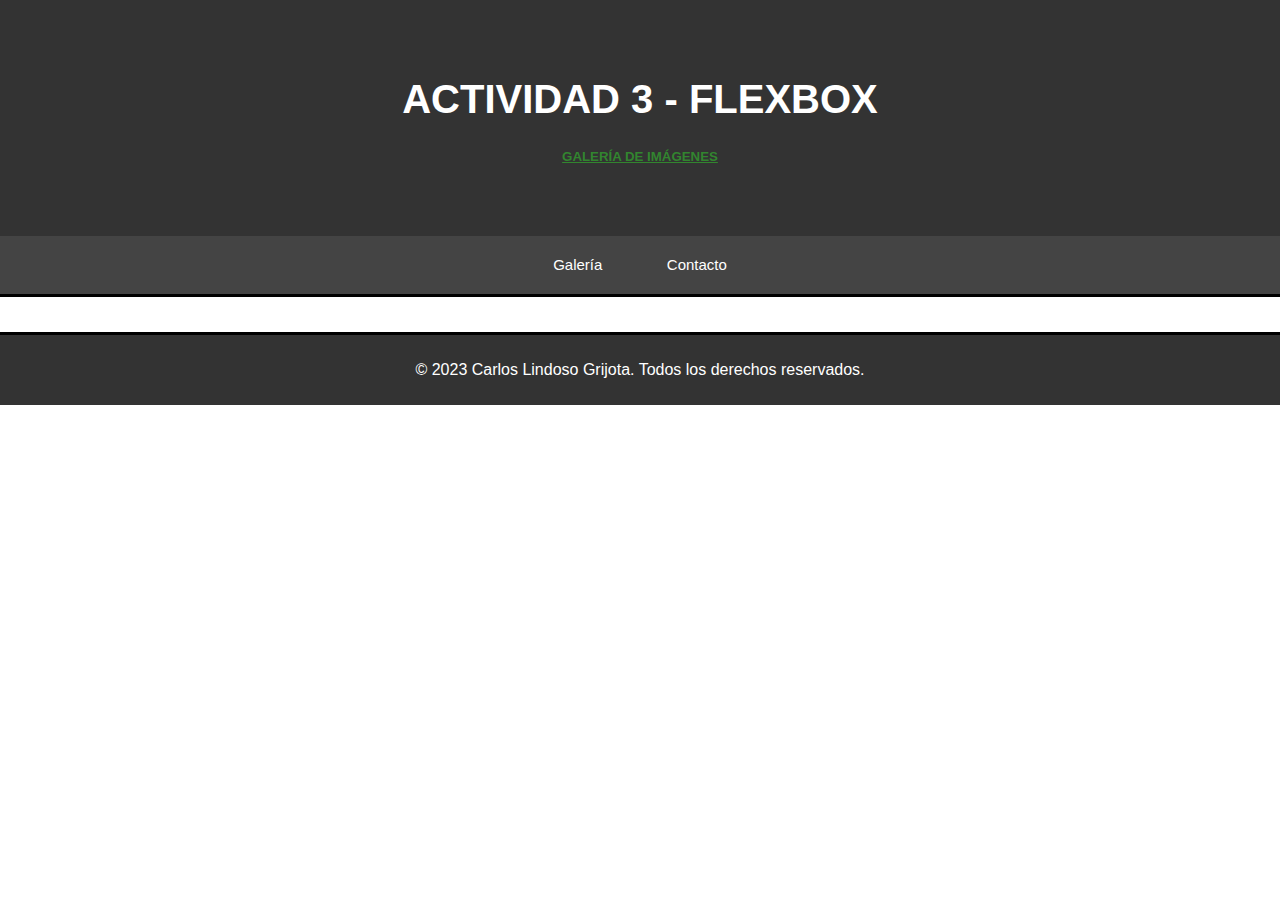
<file: src/html/Galeria/index.html>
<!DOCTYPE html>
<html lang="es">
    <head>
        <meta charset="UTF-8" />
        <meta name="viewport" content="width=device-width, initial-scale=1.0" />
        <link rel="stylesheet" href="index.css" />
        <title>Actividad 3 - Flexbox - Carlos Lindoso Grijota</title>
    </head>

    <header>
        <section class="title">
            <h1>ACTIVIDAD 3 - FLEXBOX</h1>
        </section>

        <section class="subtitle">
            <h5>GALERÍA DE IMÁGENES</h5>
        </section>
    </header>

    <nav>
        <a href="../( INDEX )/index.html">Galería</a>
        <a href="https://github.com/carlosftv">Contacto</a>
    </nav>

    <footer>
        <p>
            &copy; 2023 Carlos Lindoso Grijota. Todos los derechos reservados.
        </p>
    </footer>
</html>
</file>
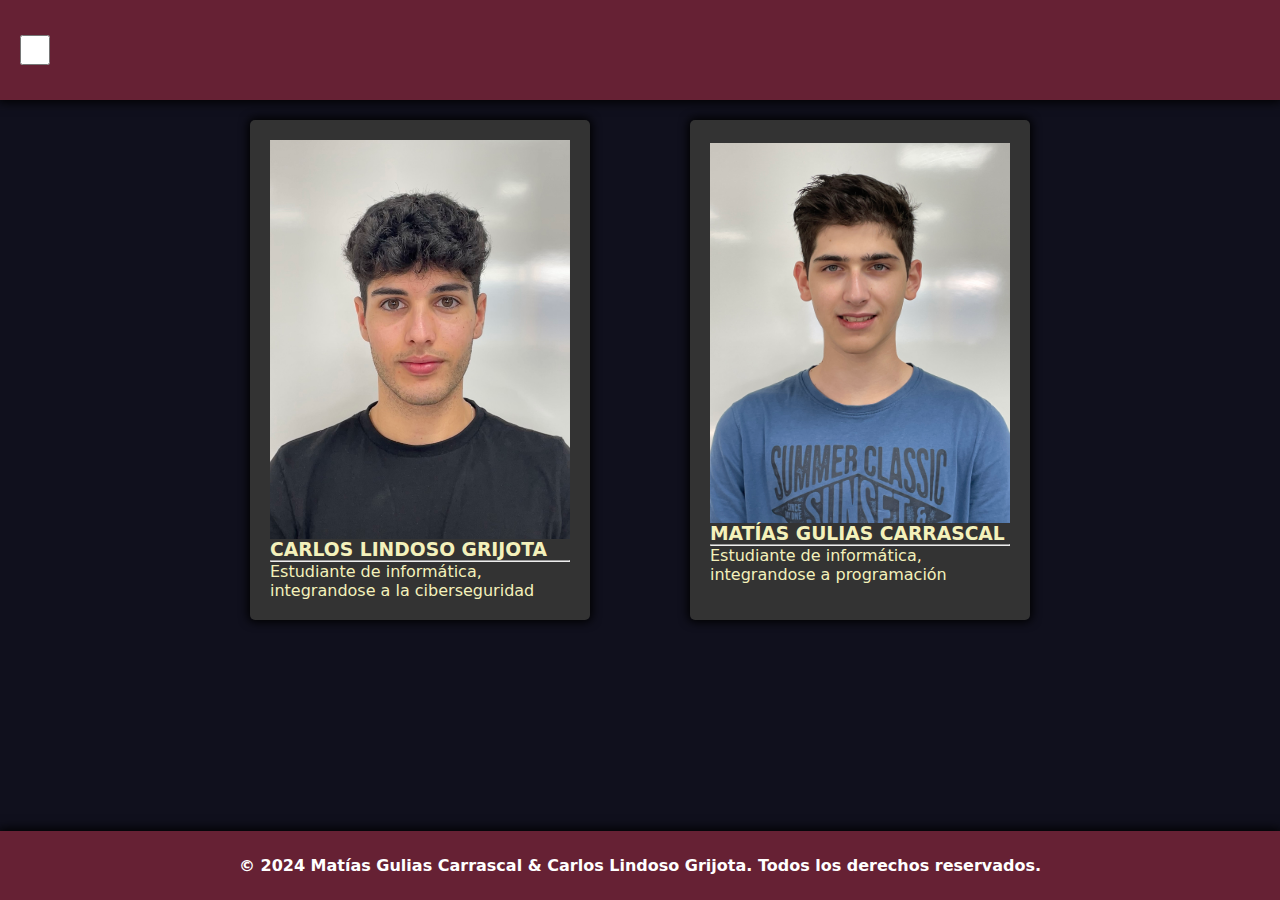
<file: src/html/about.html>
<!DOCTYPE html5>
<html lang="es" tema="light">



<!-- CABECERA -->

<head>

    <meta charset="UTF-8">
    <meta name="viewport" content="width=device-width, initial-scale=1.0">
    <meta http-equiv="X-UA-Compatible" content="IE=edge">

    <link rel="stylesheet" href="../../src/css/global.css">
    <link rel="stylesheet" href="../../src/css/about.css">


    <!-- TÍTULO -->
    <title>(APW) PROYECTO PRIMER TRIMESTRE - Carlos Lindoso Grijota y Matías Gulias Carrascal</title>


    <!-- ICONOS -->
    <link rel="stylesheet" href="https://cdnjs.cloudflare.com/ajax/libs/font-awesome/6.5.1/css/all.min.css"
        integrity="sha512-DTOQO9RWCH3ppGqcWaEA1BIZOC6xxalwEsw9c2QQeAIftl+Vegovlnee1c9QX4TctnWMn13TZye+giMm8e2LwA=="
        crossorigin="anonymous" referrerpolicy="no-referrer" />

</head>



<!-- CUERPO -->

<body>
    <div class="NavBar Hidden">
        <nav>
            <ul>
                <a href="../../src/index.html">
                    <li>
                        INICIO
                    </li>
                </a>
                <a href="./about.html">

                    <li style="background-color: var(--ilum-color);">
                        SOBRE NOSOTROS
                    </li>
                </a>

                <a href="./projects.html">
                    <li>
                        NUESTROS PROYECTOS
                    </li>

                </a>
                <a href="./contact.html">
                    <li>
                        CONTACTO
                    </li>

                </a>
            </ul>

        </nav>


    </div>



    <!-- ENCABEZADO -->
    <header>

        <!-- CABEZA -->
        <div class="header">

            <!-- BOTÓN -->
            <input id="switch" type="checkbox" style="background-color: black; z-index: 100000;">

            <button id="ShowNavBar">
                <i class="fa-solid fa-bars"></i>
            </button>

        </div>

    </header>



    <!-- CONTENIDO -->
    <div class="content">

        <a href="perfiles/aboutCarlos.html">
            <div class="item">

                <img id="imgcarlos" alt="imgcarlos" src="../../assets/images/carlos.jpg">



                <div class="textitem">
                    <h3>CARLOS LINDOSO GRIJOTA</h3>
                    <hr>
                    <p>Estudiante de informática,<br>integrandose a la ciberseguridad</p>
                </div>
            </div>
        </a>

        <div class="space"></div>
        <a href="perfiles/aboutMatias.html">

            <div class="item">

                <img id="imgmatias" alt="imgmatias" src="../../assets/images/matias.jpg">

                <div class="textitem">
                    <h3>MATÍAS GULIAS CARRASCAL</h3>
                    <hr>
                    <p>Estudiante de informática, <br> integrandose a programación</p>
                </div>

                <!-- BOTÓN -->
                <div class="iconitem">


                </div>
            </div>
        </a>

        <!-- PIÉ DE PÁGINA -->
        <footer>
            <h4 style="color: white">
                &copy; 2024 Matías Gulias Carrascal & Carlos Lindoso Grijota.
                Todos los derechos reservados.
            </h4>
        </footer>

</body>






<!-- SCRIPTS -->

<script src="https://ajax.googleapis.com/ajax/libs/jquery/3.7.1/jquery.min.js"></script>
<script src="../js/main.js"></script>
<script src="../js/dontScroll.js"></script>



</html>
</file>
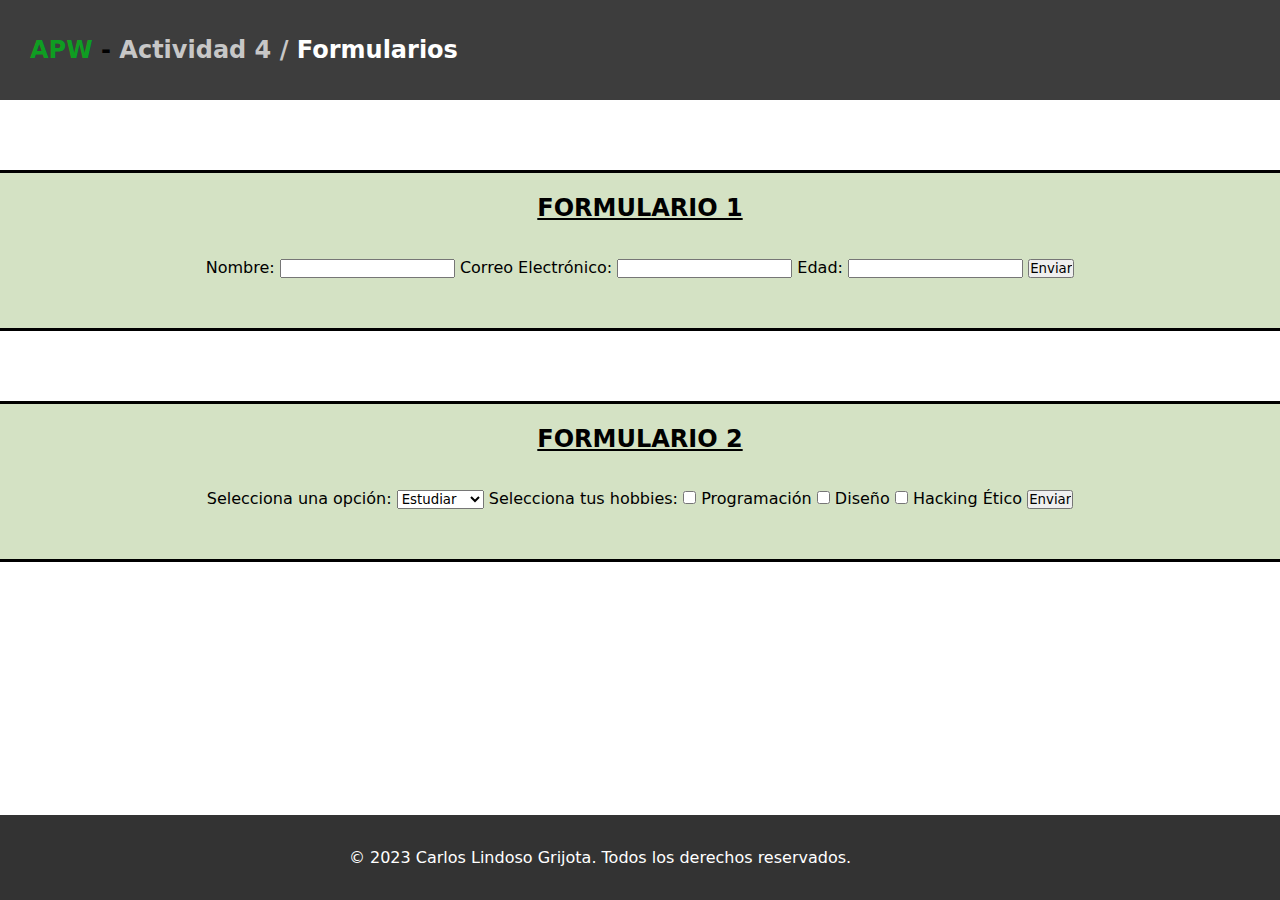
<file: src/A4 - Formularios - Carlos Lindoso Grijota/src/html/forms.html>
<!DOCTYPE html>
<html lang="es">



<!-- CABEZA -->
<head>

    <meta charset="UTF-8">
    <meta name="viewport" content="width=device-width, initial-scale=1.0">
    <meta http-equiv="X-UA-Compatible" content="IE=edge">


    <!-- REFERENCIAS -->
    <link rel="stylesheet" href="../css/global.css">
    <link rel="stylesheet" href="../css/forms.css">
    <link rel="stylesheet" href="">


    <!-- TÍTULO -->
    <title>(APW) Actividad 4 / Formularios  - Carlos Lindoso Grijota</title>


    <!-- ICONOS -->
    <link rel="stylesheet" href="https://cdnjs.cloudflare.com/ajax/libs/font-awesome/6.5.1/css/all.min.css" integrity="sha512-DTOQO9RWCH3ppGqcWaEA1BIZOC6xxalwEsw9c2QQeAIftl+Vegovlnee1c9QX4TctnWMn13TZye+giMm8e2LwA==" crossorigin="anonymous" referrerpolicy="no-referrer" />

</head>



<!-- CUERPO -->
<body>


    <!-- ENCABEZADO -->
    <header>

        <!-- CABECERA -->
        <div class="Head">

            <!-- TÍTULO -->
            <h2 class="title">
                <span style="color: rgb(15, 157, 34)"> APW </span>
                <span style="color: rgb(0, 0, 0)"> - </span>
                <span style="color: rgb(199, 199, 199)"> Actividad 4 / </span>
                <span style="color: rgb(255, 255, 255)"> Formularios </span>
            </h2>

            <!-- BOTÓN -->
            <button id="ShowNavBar">
                <i class="fa-solid fa-bars"></i>
            </button>

        </div>

    </header>



    <!-- BARRA DE NAVEGACIÓN -->
    <div class="NavBar Hidden">
        <nav>
            <a href="../index.html" id="INDEX">INICIO</a>
            <a href="../html/forms.html" id="FORMS">FORMULARIO</a>
        </nav>
    </div>



    <!-- CONTENIDO -->
    <div class="container">


        <div class="container1">

            <h2>FORMULARIO 1</h2>

            <form>
                <label for="nombre">Nombre:</label>
                <input type="text" id="nombre" name="nombre" required>

                <label for="email">Correo Electrónico:</label>
                <input type="email" id="email" name="email" required>

                <label for="edad">Edad:</label>
                <input type="number" id="edad" name="edad" required>

                <input type="submit" class="viewAlerta" value="Enviar">
            </form>

        </div>



        <div class="container2">

            <h2>FORMULARIO 2</h2>           

            <form>
                <label for="opcion">Selecciona una opción:</label>
                <select id="opcion" name="opcion" required>
                    <option value="opcion1">Estudiar</option>
                    <option value="opcion2">Practicar</option>
                    <option value="opcion3">Visualizar</option>
                </select>

                <label>Selecciona tus hobbies:</label>
                <input type="checkbox" id="hobby1" name="hobby1" value="hobby1">
                <label for="hobby1">Programación</label>

                <input type="checkbox" id="hobby2" name="hobby2" value="hobby2">
                <label for="hobby2">Diseño</label>

                <input type="checkbox" id="hobby3" name="hobby3" value="hobby3">
                <label for="hobby3">Hacking Ético</label>

                <input type="submit" class="viewAlerta" value="Enviar">
            </form>

        </div>


    </div>



    <!-- PIÉ DE PÁGINA -->
    <footer>

        <h4 style="color: white;">
            &copy; 2023 Carlos Lindoso Grijota. Todos los derechos reservados.
        </h4>

        <!-- MI GITHUB -->
        <a href="https://github.com/carlosftv" target="_blank" id="GITHUB">
            <i class="fa-brands fa-square-github"></i>
        </a>

        <!-- MI LINKEDIN -->
        <a href="https://linkedin.com/in/carlos-lindoso-grijota-7b128227b" target="_blank" id="LINKEDIN">
            <i class="fa-brands fa-linkedin"></i>
        </a>

    </footer>


</body>




<!-- SCRIPTS -->
<script src="https://ajax.googleapis.com/ajax/libs/jquery/3.7.1/jquery.min.js"></script>
<script src="../js/first.js"></script>
<script src="../js/second.js"></script>




</html>
</file>
<file: src/html/Galeria/index.css>
/* TODO */
* {
    box-sizing: border-box;
    text-decoration: none;
    font-family: "Franklin Gothic Medium", "Arial Narrow", Arial, sans-serif;
}

/* Cabecera */
header {
    background-color: #333;
    padding: 50px;
    text-shadow: #000000;
}
.title {
    color: #ffffff;
    text-align: center;
    font-size: 20px;
}
.subtitle {
    text-align: center;
    color: #32852f;
    text-decoration-line: underline;
}

/* Barra de Navegación */
nav {
    background-color: #444;
    padding: 20px;
    text-align: center;
    margin-bottom: 35px;
    border-bottom: 3px;
    border-style: solid;
    border-color: black;
    border-top: none;
    border-left: none;
    border-right: none;
}
nav a {
    color: #fff;
    text-decoration-line: none;
    margin: 30px;
    font-size: 15px;
    font-weight: 540;
}

/* Cuerpo */
body {
    margin: 0;
    padding: 0;
    font-family: "Arial", sans-serif;
    background-color: #fff;
}

/* Galería de Imágenes */
img {
    width: 100%;
}
.row {
    display: flex;
    padding: 10px;
    flex-wrap: wrap;
}
.itemgallery {
    flex: 33%;
    flex-direction: row;
    padding: 10px;
}
.itemgallery img {
    margin-top: 5px;
    border-width: 2px;
    border-style: solid;
    border-color: rgb(20, 20, 20);
    border-radius: 1.5%;
}
@media (max-width: 800px) {
    .itemgallery {
        flex: 50%;
    }
}
@media (max-width: 600px) {
    .itemgallery {
        flex: 100%;
    }
}
.caption {
    font-weight: bold;
    text-align: center;
    margin-top: 20px;
    font-size: 14px;
}
.description {
    text-align: center;
    margin-top: 6px;
    font-size: 12px;
    margin-bottom: 30px;
}

/* Pie de página */
footer {
    background-color: #333;
    color: #fff;
    text-align: center;
    padding: 10px;
    margin-top: auto;
    position: auto;
    border-top: 3px;
    border-style: solid;
    border-color: black;
    border-bottom: none;
    border-left: none;
    border-right: none;
}
</file>
<file: src/css/global.css>
/*
    Fonts 
*/

@font-face {
    font-family: "RubikMaps";
    src: url("../../assets/fonts/dark-theme/Rubik_Maps/RubikMaps-Regular.ttf") format("truetype");
}

@font-face {
    font-family: "ZillaSlab";
    src: url("../../assets/fonts/dark-theme/Zilla_Slab/ZillaSlab-Light.ttf") format("truetype");
}

@font-face {
    font-family: "amita";
    src: url("../../assets/fonts/dark-theme/amita/Amita-Regular.ttf") format("truetype");
}

@font-face {
    font-family: "saint-andrewdes";
    src: url("../../assets/fonts/dark-theme/saint-andrew-des-kiwis/SaintAndrewdesKiwis.ttf") format("truetype");
}

/*
    Global
*/

* {
    box-sizing: border-box;
    padding: 0%;
    margin: 0%;
    list-style: none;
    font-family: system-ui, -apple-system, BlinkMacSystemFont, "Segoe UI",
        Roboto, Oxygen, Ubuntu, Cantarell, "Open Sans", "Helvetica Neue",
        sans-serif;
    list-style: none;

    color: #f4f1bb;
}

body {
    background-color: var(--background-color);
}

a {
    color: var(--font-color);
    text-decoration: none;
}

i {
    font-size: 30px;
}

i:hover {
    color: var(--acent-color);
}


/* 
Special 
*/

.Hidden {
    display: none;
}

.DontScroll {
    overflow: hidden;
}

#switch {
    width: 30px;
    height: 30px;
    margin-left: 20px;
}

/*
    NavBar
*/

.NavBar {
    display: flexbox;
    position: absolute;

    height: 100%;
    width: 100%;

    z-index: 10;

    background-color: var(--main-color);
}

.NavBar nav {
    display: flex;
    align-items: center;
    justify-content: center;
    height: 100%;
}

.NavBar nav ul {
    align-items: center;
    justify-content: center;
    width: 20%;
    text-align: center;
    text-decoration: none;
    margin: 5px;
}

.NavBar nav li {
    border: var(--acent-color) 2px solid;
    padding: 42px 40px;
    margin: 10px;
    border-radius: 4px;
    background-color: var(--background-color);
    align-items: center;
}

#ShowNavBar {
    position: absolute;
    right: 20px;
    margin-right: 20px;

    background-color: transparent;
    border: none;

    width: 60px;
    height: 35px;

    /* arreglado */
    z-index: 10000;
}

/* 
    Dark themes 
*/

[tema="dark"] {
    --acent-color: #445c74;
    --main-color: #662134;
    --background-color: #10101d;
    --font-color: #fcfcfc;
    --linear-gradient-0: linear-gradient(var(--main-color),
            var(--background-color));
    --semi-transparent-for-elegant-titles: rgba(167, 187, 212, 0.808);
    --ilum-color: #ff58a347;
}

[tema="dark"] .NavBar nav li {
    background-color: transparent;
    border-style: none;
    transition: 1s;
}

[tema="dark"] .NavBar nav li:hover {
    background-color: var(--ilum-color);
    box-shadow: 0px 5px 20px 1px var(--background-color);
    scale: 1.1;
}


[tema="dark"] .header {
    background: var(--main-color);

}

[tema="dark"] .NavBar::before {
    content: "";
    position: absolute;
    top: 0;
    left: 0;
    width: 100%;
    height: 100%;
    pointer-events: none;
}

/* 
    Light theme 
*/

[tema="light"] {
    --acent-color: #5d737e;
    --main-color: #3f4045;
    --background-color: #767376;
    --font-color: #fcfcfc;
    --border-color: rgb(0, 255, 0);
    --color-for-elegant-titles: rgb(0,
            0,
            255);
}

/* 
    Header 
*/

.header {
    display: flex;
    box-shadow: 0px 0px 10px 2px black;
    align-items: center;
    height: 100px;
    background-color: var(--main-color);
}

/*
    NavBar
*/

.NavBar {
    display: flexbox;
    position: absolute;

    height: 100%;
    width: 100%;

    z-index: 10;

    background-color: var(--main-color);
}

.NavBar nav {
    display: flex;
    align-items: center;
    justify-content: center;
    height: 100%;
}

.NavBar nav ul {
    align-items: center;
    justify-content: center;
    width: 20%;
    text-align: center;
    text-decoration: none;
    margin: 5px;
}

.NavBar nav li {
    border: var(--acent-color) 2px solid;
    padding: 42px 40px;
    margin: 10px;
    border-radius: 4px;
    background-color: var(--background-color);
    align-items: center;
}
</file>
<file: src/css/about.css>
/*
    Elementos globales 
*/

i {
    font-size: 30px;
}

i:hover {
    color: rgb(15, 157, 34);
}

/*
    Clases
*/

.content {
    display: flex;
    flex-wrap: wrap;
    justify-content: center;
    align-items: center;
    flex-direction: row;
}

.item {
    padding: 20px 20px 20px 20px;
    margin-top: 20px;
    box-sizing: border-box;
    max-width: 800px;
    height: 500px;

    background-color: #333;
    color: white;

    border-radius: 5px;

    display: flex;
    justify-content: center;
    flex-flow: column;
    transition: 0.5s;

    box-shadow: 0px 0px 10px 2px black;
}

#imgmatias {
    display: flex;

   height: 380px;
   width: 300px;
}

#imgcarlos {
    display: flex;

   height: 400px;
   width: 300px;
}


.item:hover {
    scale: 1.02;
}

.space {
    width: 100px;
}

.item img {
    width: 325px;
}


.textitem {
    display: flex;
    flex-direction: column;
}

.iconitem {
    display: flex;

    margin-bottom: 14px;

    justify-content: right;
    text-align: right;
    align-items: right;
}

/*
    Elementos con ID
*/

#iconitem {
    background-color: #c4c4c400;
    border: none;

    width: 60px;
    height: 35px;
}



footer {
    background-color: var(--main-color);
    box-shadow: 0px 0px 10px 2px black;

    padding: 25px;
    width: 100%;

    border-bottom: none;
    border-left: none;
    border-right: none;
    bottom: 0px;

    position: absolute;

    z-index: -1;
    display: flex;

    justify-content: center;
    align-items: center;
    text-align: center;
}

/*
    @Media
*/

@media (max-width: 400px) {
    .content {
        flex-direction: column;
    }

    .item {
        flex: 100%;
        margin: 20px;
    }
}
</file>
<file: src/A4 - Formularios - Carlos Lindoso Grijota/src/css/global.css>
/* GLOBAL */
* {
    box-sizing: border-box;
    padding: 0%;
    margin: 0%;
    list-style: none;
    font-family: system-ui, -apple-system, BlinkMacSystemFont, 'Segoe UI', Roboto, Oxygen, Ubuntu, Cantarell, 'Open Sans', 'Helvetica Neue', sans-serif;
}



/* CUERPO */
body {
    background-color: #fff;
}



h4 {
    font-weight: 400;
}

/* A */
a {
    color: rgb(255, 255, 255);
    text-decoration: none;
}

/* I */
i {
    font-size: 30px;
}

i:hover {
    color: rgb(15, 157, 34);
}



/* HIDDEN GENERAL */
.Hidden {
    display: none;
}



/* CABECERA */
.Head {
    display: flex;

    align-items: center;
    height: 100px;

    background-color: #3d3d3d;
}

.title {
    margin: 30px;
}



/* ID DEL BOTÓN */
#ShowNavBar {
    position: absolute;
    right: 20px;
    margin-right: 20px;

    background-color: #33333300;
    border: none;

    width: 60px;
    height: 35px;
}

/* BARRA DE NAVEGACIÓN */
.NavBar {
    display: flexbox;
    position: absolute;

    left: 0;
    right: 0;
    height: 21vh;

    width: 100%;
    background-color: #969696;
    z-index: 1;
}

.NavBar nav {
    display: flex;


    align-items: center;
    justify-content: center;
    flex-wrap: wrap;

    height: 100%;

    border-bottom-style: solid;
    border-color: #797979;
}

.NavBar nav a {
    display: flex;
    align-items: center;
    justify-content: center;

    width: 85%;
    height: 40px;

    background-color: #333;
    color: white;

    border-style: solid;
    border-radius: 16px;
    border-color: rgb(15, 157, 34);
    border-top-width: 2px;

    text-decoration: none;
    font-weight: 600;

    margin: 10px;

}

.Navbar:hover {
    color: rgb(15, 157, 34);
}

#INDEX {
    margin-top: 45px;
}

#FORMS {
    margin-bottom: 45px;
}



/* PIÉ DE PÁGINA */
footer {
    background-color: #333;

    padding: 15px;
    width: 100%;

    border-bottom: none;
    border-left: none;
    border-right: none;
    bottom: 0px;

    position: absolute;

    z-index: -1;
    display: flex;

    justify-content: center;
    align-items: center;
    text-align: center;
}

#GITHUB {
    background-color: #333;
    border: none;
    width: 60px;
    height: 35px;
    margin: 10px 0;
}


#LINKEDIN {
    background-color: #333;
    border: none;
    width: 20px;
    height: 35px;
    margin: 10px 0;
}

footer h4 {
    color: white;
    margin: 0;
    /* Elimina el margen predeterminado del h4 */
}
</file>
<file: src/A4 - Formularios - Carlos Lindoso Grijota/src/css/forms.css>
/* CONTENIDO */
.container {
    height: 100%;
    width: 100%;
}

.container1,
.container2,
.container3 {
    position: relative;
    display: flex;
    flex-wrap: wrap;

    justify-content: center;
    align-items: center;

    margin-top: 70px;

    padding-top: 85px;
    padding-bottom: 50px;

    background-color: #d4e2c4;

    border-top: 3px solid;
    border-bottom: 3px solid;
    border-left: none;
    border-right: none;
}

.container1 h2,
.container2 h2,
.container3 h2 {
    position: absolute;
    margin-bottom: 120px;

    text-decoration: underline;
}
</file>
